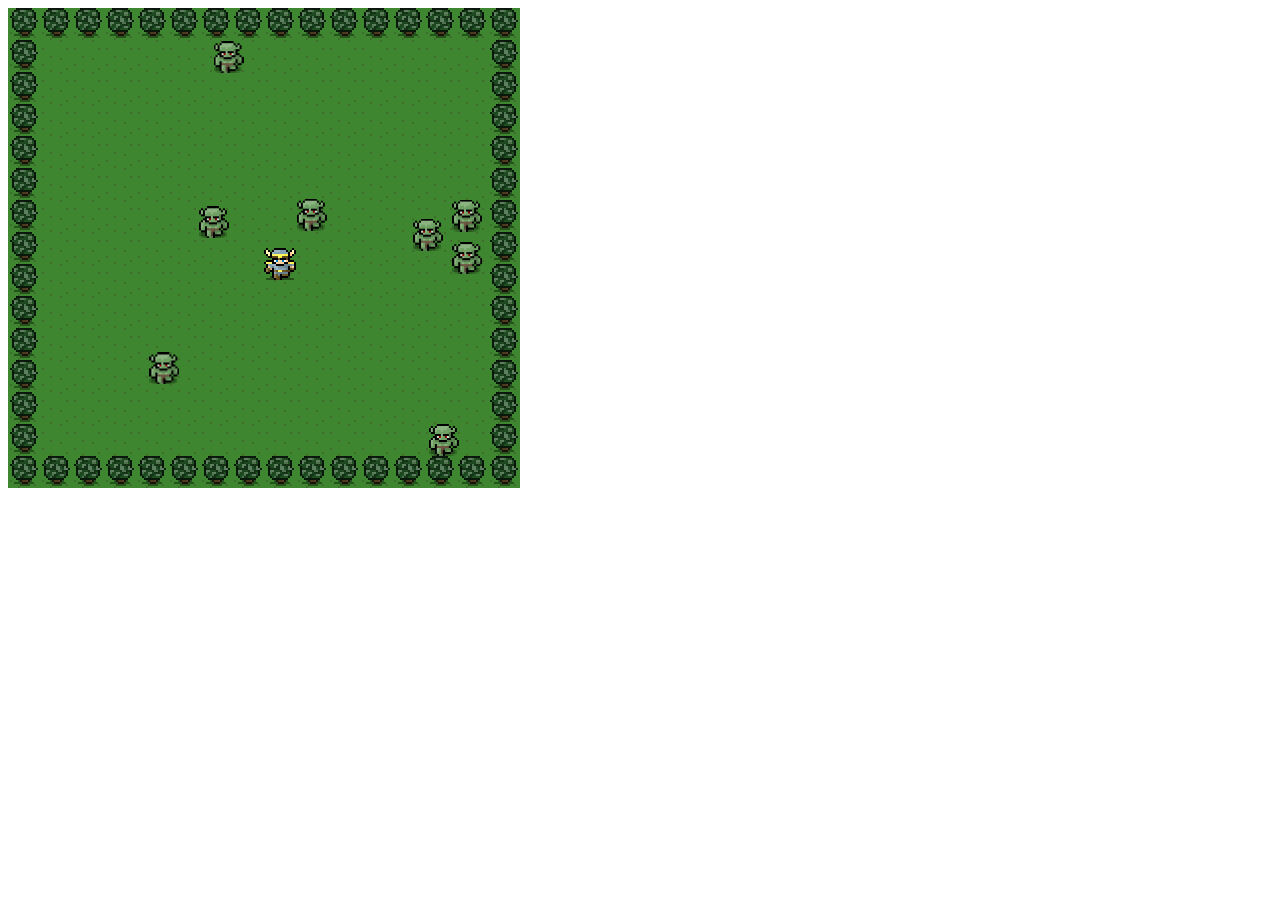
<file: harjoitus5/index.html>
<!DOCTYPE html>
<html lang="en">
	<head>
		<meta charset="utf-8">
		<title>Simple Canvas Game</title>
	</head>
	<body>
		<script src="js/player.js"></script>
		<script src="js/enemy.js"></script>				
		<script src="js/game.js"></script>

	</body>
</html>
</file>
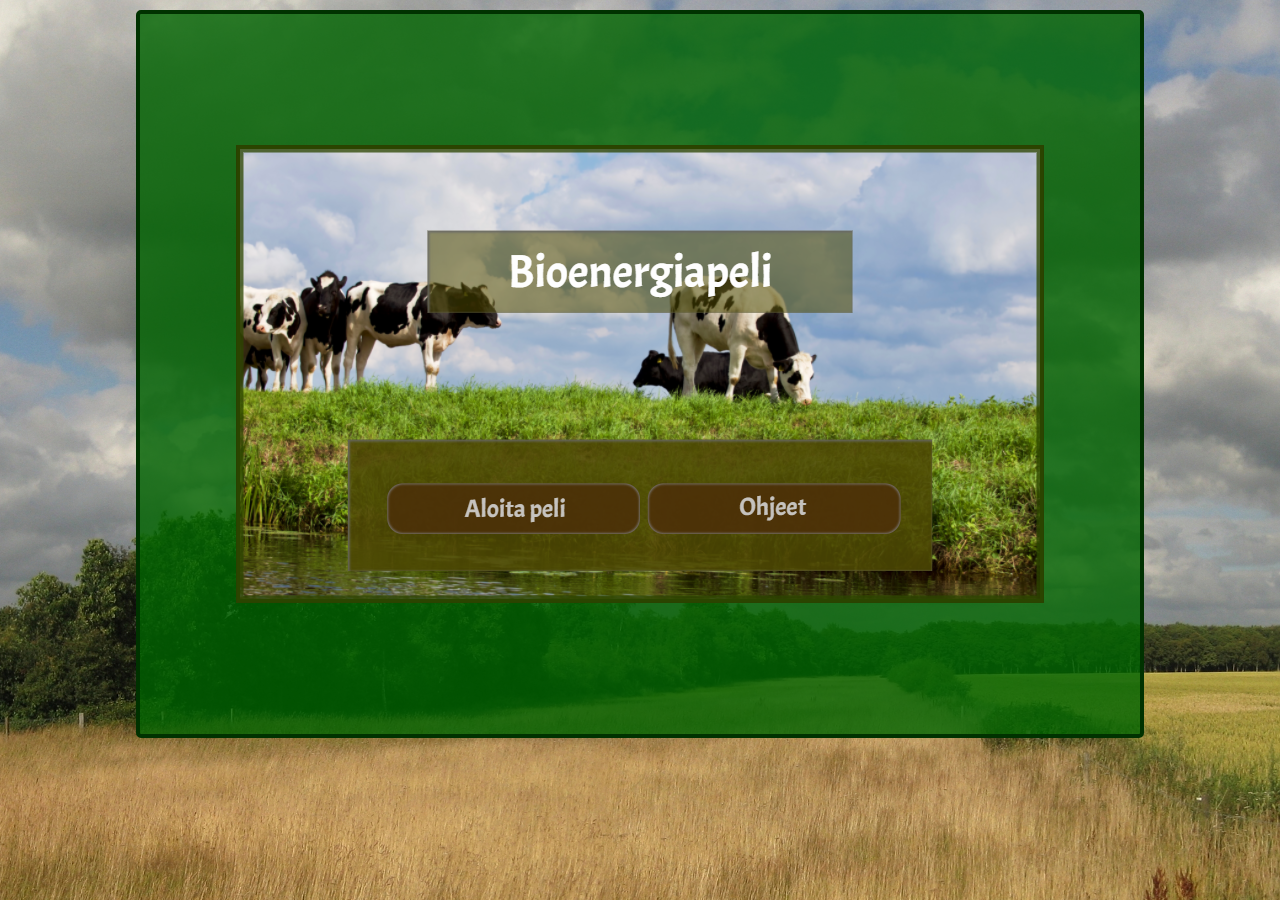
<file: bio.html>
<!DOCTYPE html>
<html lang="en">
  <head>
    <title>Bioenergiapeli</title>
    <link rel="shortcut icon" href="assets/favicon.ico"/>
    <link rel="stylesheet" type="text/css" href="bio.css">
    <script
        src="https://code.jquery.com/jquery-3.2.1.min.js"
        integrity="sha256-hwg4gsxgFZhOsEEamdOYGBf13FyQuiTwlAQgxVSNgt4="
        crossorigin="anonymous"></script>

    <script src="splatter.js"></script>
    <script src="player.js"></script>
    <script src="cow.js"></script>
    <script src="poop.js"></script>
    <script src="hippie.js"></script>
    <script src="gMan.js"></script>
    <script src="animation.js"></script>
  </head>
  <body class="bg">
  <canvas id="canvas" class="game">
  </body>
</html>
</file>
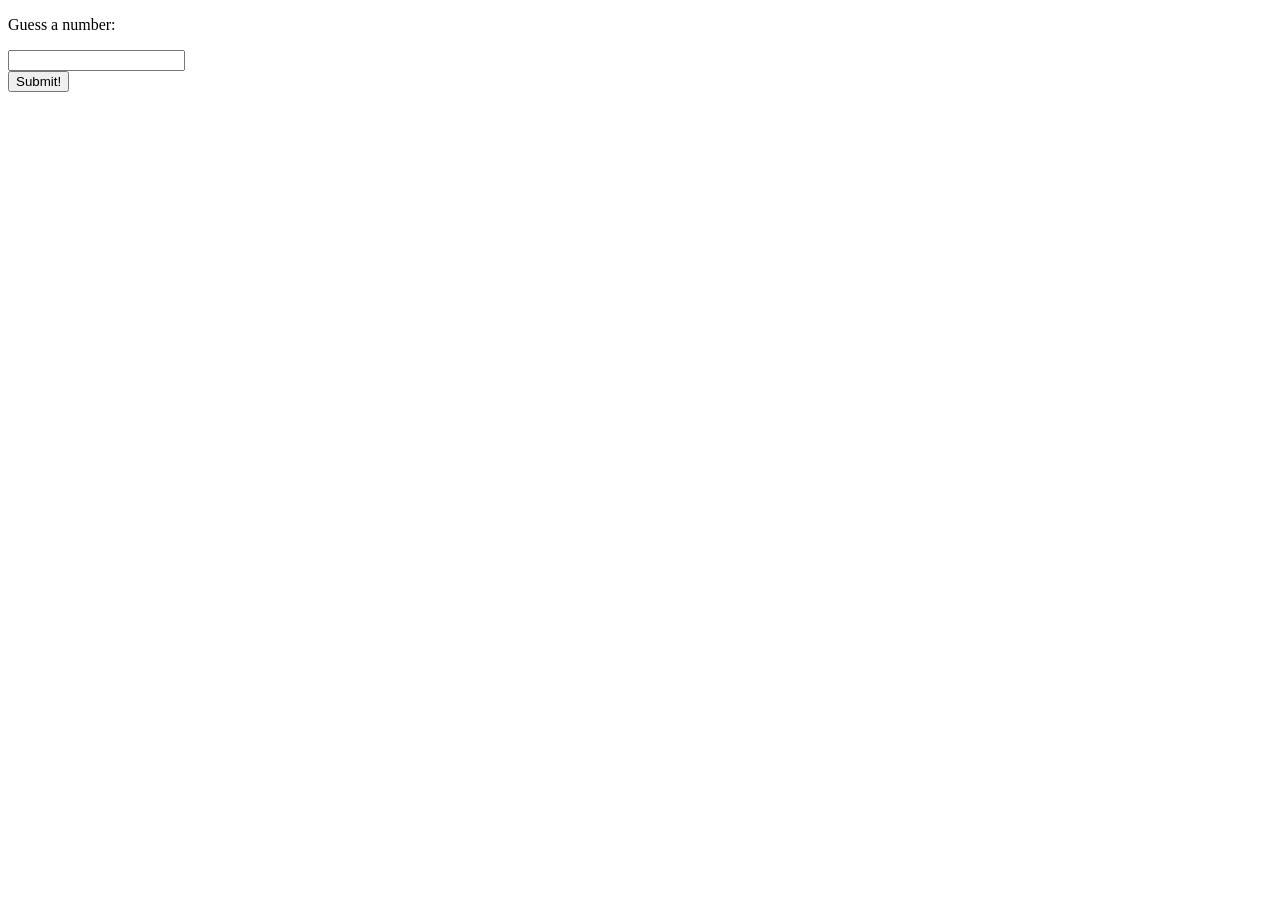
<file: guessthenumber.html>
<!DOCTYPE html>
<html>
	<head>
		<meta charset="UTF-8" />
		<title>Guess the number!</title>

		<!-- Linkitä javascript tiedostosi tässä -->
		<script src="guessthenumber.js" type="text/javascript"></script>
	
	</head>
	<body>
		<form>
		  <p>Guess a number: </p>
		  <input id="number" type="number">
		  <br>
		  <button id="button" type="button" onclick="guessTheNumber('number')">Submit!</button>
		</form>
	</body>
</html>
</file>
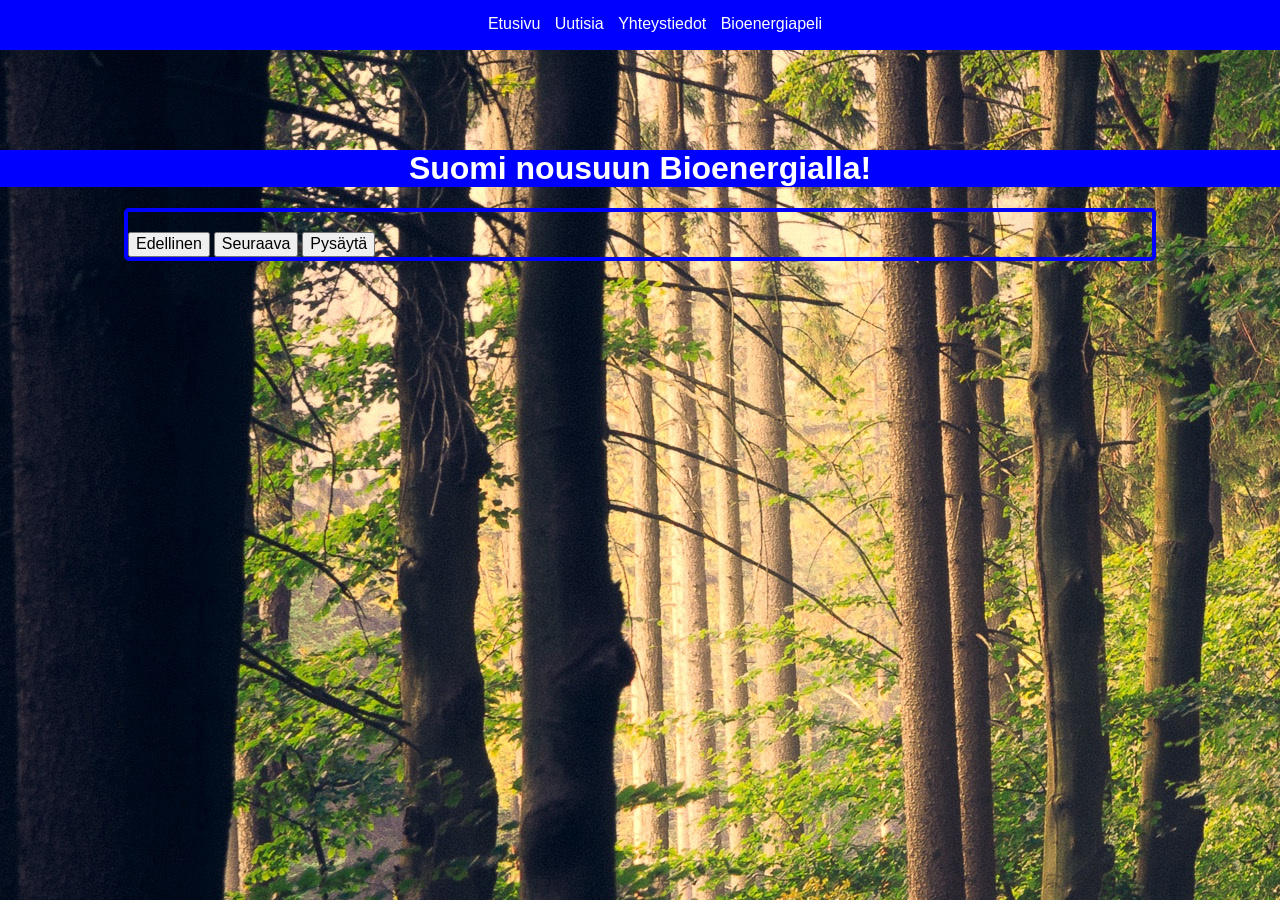
<file: news.html>
<!DOCTYPE html>
<html lang="en">
	<head>
		<meta charset="UTF-8">
		<meta name="author" content="Viljami Virolainen" />
    	<meta name="description" content="Suomi nousuun bioenergialla -kampanjasivut" />
		<link rel="stylesheet" type="text/css" href="normalize.css">
	 	<link rel="stylesheet" type="text/css" href="stylesheet.css">
	 	<script src="https://cdnjs.cloudflare.com/ajax/libs/jquery/3.1.1/jquery.js" type="text/javascript"></script>

	 	<script src="slideshow.js" type="text/javascript"></script>

	 	<title>Suomi nousuun bioenergialla</title>
	 	
	</head>
	<body style="background-image:url(forest.jpg)">
	 	<nav class="navigation">
	 		<ul>
	 			<li><a href="index.html">Etusivu</a></li>
	 			<li><a href="news.html">Uutisia</a></li>
	 			<li><a href="contact.html">Yhteystiedot</a></li>
	 			<li><a href="bio.html">Bioenergiapeli</a></li>
	 		</ul>
		</nav>
	 	<header>
	 		<h1>Suomi nousuun Bioenergialla!</h1>
	 	</header>
	 	<section>
	 		<div id="cover">
	            <div id="slides">
	            <h3 id="slideDate"></h3>
	            <h2 id="slideHeader"></h2>
	            <article id="slideText"></article>
	            <button id="previousButton" class="buttons" type="button" onclick="previousSlide()">Edellinen</button> 
	            <button id="NextButton" class="buttons" type="button" onclick="nextSlide()">Seuraava</button>
	            <button id="playButton" class="buttons" type="button" onclick="togglePlay()">Pysäytä</button>
	            </div>
            </div>
	 	</section>
	</body>
</html>
</file>
<file: stylesheet.css>
table {
    position: relative;
    margin-top: 150px;
    text-align: center;
    color:white;
    background-color: blue;
    width: 50%;
    max-width: 600px;
    padding: 20px;
    border-radius: 20px;
    border-color: blue;
    border-width: 5px;
    border-style: solid;
}

#articles {
    position: relative;
    height: 300px;
    padding: 0px;
    margin: 0px;
    list-style-type: none;
}

.article {
    position: absolute;
    left: 0px;
    top: 0px;
    width: 100%;
    height: 100%;
    opacity: 0;
    z-index: 1;

    -webkit-transition: opacity 1s;
    -moz-transition: opacity 1s;
    -o-transition: opacity 1s;
    transition: opacity 1s;
}

#slides{
    font-family: 'Acme',regular;
    color: #d3c309;
    width: 80%;
    height: 80%;
    margin-left: auto;
    margin-right: auto;
    border-width: 4px;
    border-style: solid;
    border-color: blue;
    border-radius: 5px;
	background-size: cover;
}

img {
    width:200px;
    height:200px;"
}

.navigation {
    text-align: center;
    background-color: blue;
    position: fixed;
    top: 0px;
    left: 0px;
    right: 0px;
    z-index: 999;
}

.navigation li {
    padding-top: 15px;
    display: inline-block;
    padding-bottom: 10px;
    margin-right: 10px;
}

.navigation ul {
    margin: 0px;
    height: 50px;
}

.navigation li a {
    text-decoration: none;
    color: #fff;
}

.navigation li a:hover {
    border-color: white;
}
h1 {
    position: relative;
    margin-top: 150px;
    text-align: center;
    color:white;
    background-color: blue;
}


.idea {
    width: 70%;
    max-width: 600px;
    margin: 0 auto;
    margin-top: 30px;
    text-align: center;
    color: white;
    background-color: blue;
    padding: 20px;
    border-radius: 20px;
    border-color: blue;
    border-width: 5px;
    border-style: solid;
}

.resize {
    width: 100%;
    max-width: 300px;
    height: auto;
}

.idea a {
    text-decoration: none;
    color: #fff;
}

.footer {
    width: 100%;
    height: 80px;
    margin-top: 20px;
    padding-top: 30px;
    box-sizing: border-box;
    text-align: center;
    background-color: blue;
    color: white;
}

.videoWrapper {
    position: relative;
    padding-bottom: 56.25%;
    padding-top: 25px;
    height: 0;
}

.videoWrapper iframe {
    position: absolute;
    top: 0;
    left: 0;
    width: 100%;
    height: 100%;
}
</file>
<file: bio.css>
@import 'normalize.css';
@import url('https://fonts.googleapis.com/css?family=Acme');
@import url('https://fonts.googleapis.com/css?family=Montserrat');

.background {
    background-image: url(assets/tausta.jpg);
    background-color: rgb(56, 57, 26);
}

.bg {
  background-image: url(assets/sprites/tausta.jpg);
  background-color: rgb(56, 57, 26);
}
.navigation {
    width: 100%;
    background-color: rgb(0, 100, 0);
    text-align:center;
    position:fixed;
    top: 0px;
    left: 0px;
    right:0px;
    border-width: 4px;
    border-color: rgb(0,50,0);
    border-style:solid;
    z-index: 9999;
}
.navigation ul{
    margin-right: 20px;

}
.navigation li {
    display: inline-block;
    padding-top: 5px;
    padding-bottom: 5px;
}
.navigation a {
    margin-right: 7px;
    margin-left: 7px;
    text-decoration: none;
    text-decoration-color: black;
    color: black;
    font-size: 14px;
    font-family: 'Acme',regular;
    transition:1s;

}
.navigation a:hover{
    color:rgb(117, 255, 117);
}

.can {
    margin-left: 10px;
    margin-top: 10px;
    max-width: 1920px;
    max-height: 1276px;
}

.game {
  display: block;
  max-width: 1000px;
  max-height: 700px;
  padding-left: auto;
  padding-right: auto;
  padding-top: 10px;
  padding-bottom: 10px;
  background-color: rgba(0,100,0,0.8);
  border-width: 4px;
  border-color: rgb(0,50,0);
  border-radius: 5px;
  border-style: solid;
  margin-top: 10px;
  margin-left: auto;
  margin-right: auto;
}
.header {
    transition: 1s;
    background-image: url(assets/otsikko.jpg);
    width: 100%;
    border-width: 4px;
    border-color: rgb(0,50,0);
    border-style:solid;
    text-align: center;
    margin-top: 64px;
}
#headerBackground{
    transition: 1s;
    position: static;
    background-color: rgba(0,100,0,0.7);
    margin-top: 10%;
    margin-bottom: 10%;
    width: 80%;
    border-radius: 5px;
    margin-left: auto;
    margin-right: auto;
}
#footerNotes{
    margin-top: 0px;
}
.footerInfo{
    display: inline-block;
    margin-left: 10px;
    margin-right: 10px;
}
#headline{
    width: 100%
}
.margins{
    margin-top: 5px;
    margin-bottom: 5px;
}
.links a{
    color: #d3c309;
}
.links a:hover{
    color: chartreuse;
}
#coop{
    margin: 5px;
    text-decoration: underline;
    font-family: 'Acme',regular;
}

.buttons{
    border-radius: 5px;
    background-color: #50500b;
    border-color: rgb(0,50,0);
    display: inline-block;
    font-family: 'Acme',regular;
    outline: none !important;
}
.buttons:focus{
    outline: none !important;
}

.buttons:hover{
    background-color: #6c6c0d;
}

.footer{
    text-align: center;
    padding-left: 20px;
    padding-right: 20px;
    background-color: rgba(0,100,0,0.8);
    border-width: 4px;
    border-color: rgb(0,50,0);
    border-style: solid;
    border-radius: 5px;
    margin-top: 10px;
    margin-left: 5%;
    margin-right: 5%;
    font-size: 10px;
    font-family: 'Montserrat',regular;
}
.videoContainer{
    width: 80%;
    max-width: 600px;
    height: auto;
    margin-left: auto;
    margin-right: auto;
}
.videoContainer iframe{
    border-width: 0px;
    width: 100%;
    height: auto;
}

#cover{
    min-height: 300px;
}
.text {
    max-width: 1080px;
    text-align: center;
    padding-left: 30px;
    padding-right: 30px;
    padding-bottom: 10px;
    background-color: rgba(0,100,0,0.8);
    border-width: 4px;
    border-color: rgb(0,50,0);
    border-radius: 5px;
    border-style: solid;
    margin-top: 10px;
    margin-left:5%;
    margin-right: 5%;
    font-size: 15px;
    font-family: 'Montserrat',regular;
}
.text article{
 padding-bottom: 10px;
    padding-top: 10px;
}
#image{
    transition: 1s;
    width: 80%;
    border-width: 4px;
    border-style: solid;
    border-color: #574938;
    border-radius: 5px;
}

#slideshow{
    font-family: 'Acme',regular;
    color: #d3c309;
    width: 80%;
    margin-left: auto;
    margin-right: auto;
    border-width: 4px;
    border-style: solid;
    border-color: #574938;
    border-radius: 5px;
}
#slideshow {
    background-size: cover;
}

#logo{
    width: 100px;
}
#poster{
    width: 80%;
    margin-left: auto;
    margin-right: auto;
    max-width: 414px;
}

#index{
    text-decoration: underline;
}
#media{
    text-decoration: underline;
}
#contacts{
    text-decoration: underline;
}
#info{
    text-decoration: underline;
}
@media screen and (min-width: 400px){
    .navigation a{
        font-size: 18px;
    }
    .navigation li{
        padding-top: 5px;
        padding-bottom: 5px;
    }

    .footer{
        font-size: 15px;
    }
    #logo{
        width: 150px;
    }
    #cover{
        min-height: 250px;
    }

}
@media screen and (min-width:600px){
    .navigation a{
        font-size: 30px;
    }
    .navigation li{
        padding-top: 10px;
        padding-bottom: 10px;
    }
    .text{
       font-size: 25px;
    }
    .list{
        font-size: 20px;
    }
    .header{
        margin-top: 87px;
        font-size: 27px;
    }
    .footer{
        font-size: 15px;
    }
    #logo{
        width: 150px;
    }
    .videoContainer{
        height: 350px;
    }
    .videoContainer iframe{
        height: 350px;
    }

    #cover{
        min-height: 390px;
    }
}
@media screen and (min-width:800px){
    .navigation a{
        font-size: 35px;
    }
    .navigation li{
        padding-top: 10px;
        padding-bottom: 10px;
    }
    .text{
       font-size: 32px;
    }

    .list{
        font-size: 35px;
        margin-left: auto;
        margin-right:auto;
    }
    .header{
        margin-top: 95px;
        font-size: 35px;
    }
    .footer{
        font-size: 20px;
    }
    #logo{
        width: 200px;
    }
    #cover{
        min-height: 500px;
    }
}
@media screen and (min-width:1080px){
   .navigation a{
        font-size: 20px;
    }
    .navigation li{
        padding-top: 5px;
        padding-bottom: 5px;
    }
    .text{
        width: 800px;
        font-size: 15px;
        margin-left: auto;
        margin-right:auto;
    }
    .margins{
        margin-left: auto;
        margin-right: auto;
        width: 500px;
    }

    .header{
        width: 100%;
        margin-top: 69px;
        font-size: 35px;
    }
    #headerBackground{
        margin-top: 30px;
        margin-bottom: 30px;
        width: 640px;
        margin-left: auto;
        margin-right: auto
    }

    #image{
        width: 500px;
    }
    .footer{
        font-size: 15px;
        width: 817px;
        margin-left: auto;
        margin-right: auto;
        margin-top: 10px;
        clear: both;
    }
    #cover{
        min-height: 200px;
    }

}
</file>
